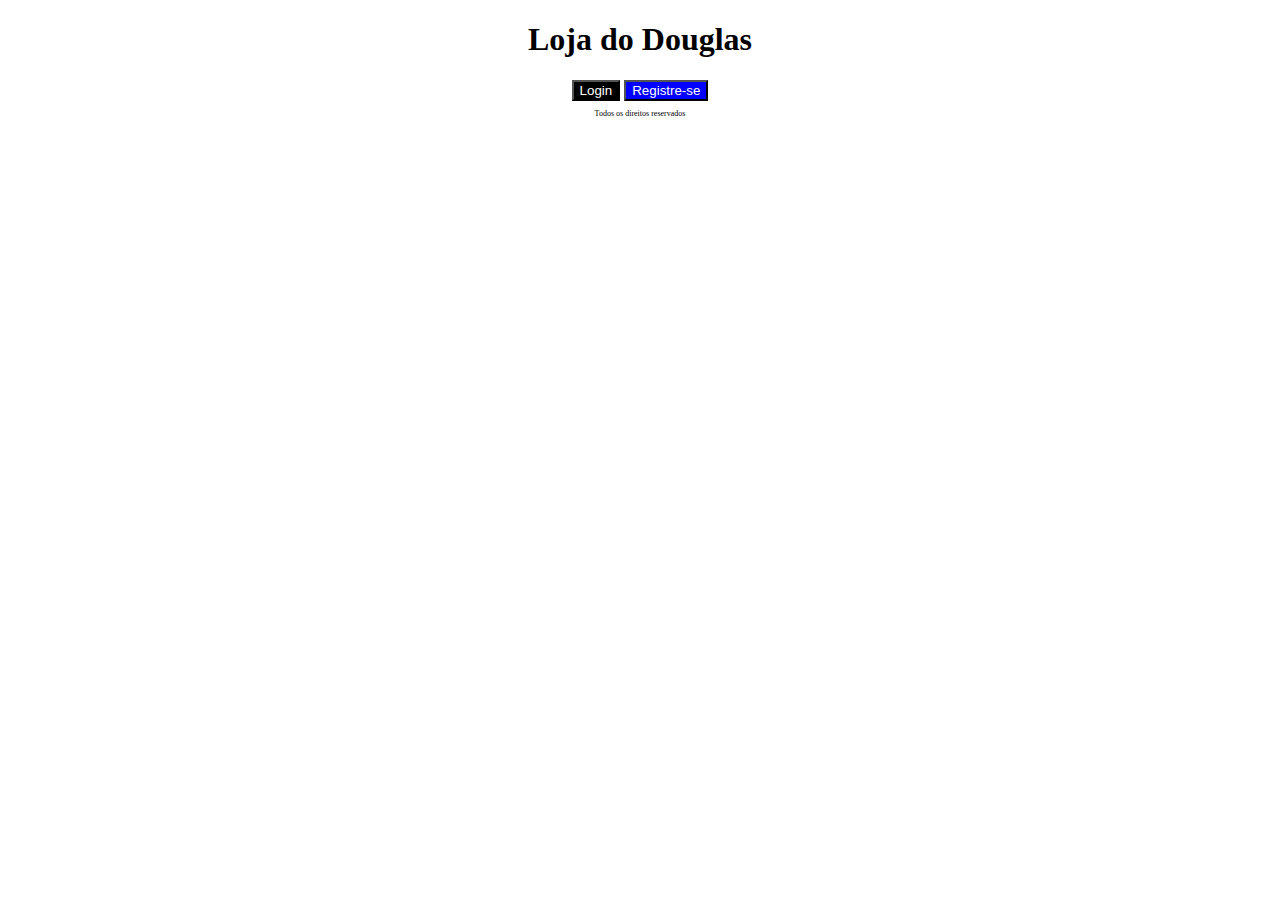
<file: Classes, tags e IDs/index.html>
<!DOCTYPE html>
<html lang="en">
<head>
    <meta charset="UTF-8">
    <meta http-equiv="X-UA-Compatible" content="IE=edge">
    <meta name="viewport" content="width=device-width, initial-scale=1.0">
    <link rel="stylesheet" href="style.css">
    <title>Loja do Douglas</title>
</head>
<body>
    <h1>Loja do Douglas</h1>

    <div>
        <button id="login">Login</button>
        <button id="registre">Registre-se</button>
    </div>
    <div class="copy">
        <p>Todos os direitos reservados</p>
    </div>
</body>
</html>
</file>
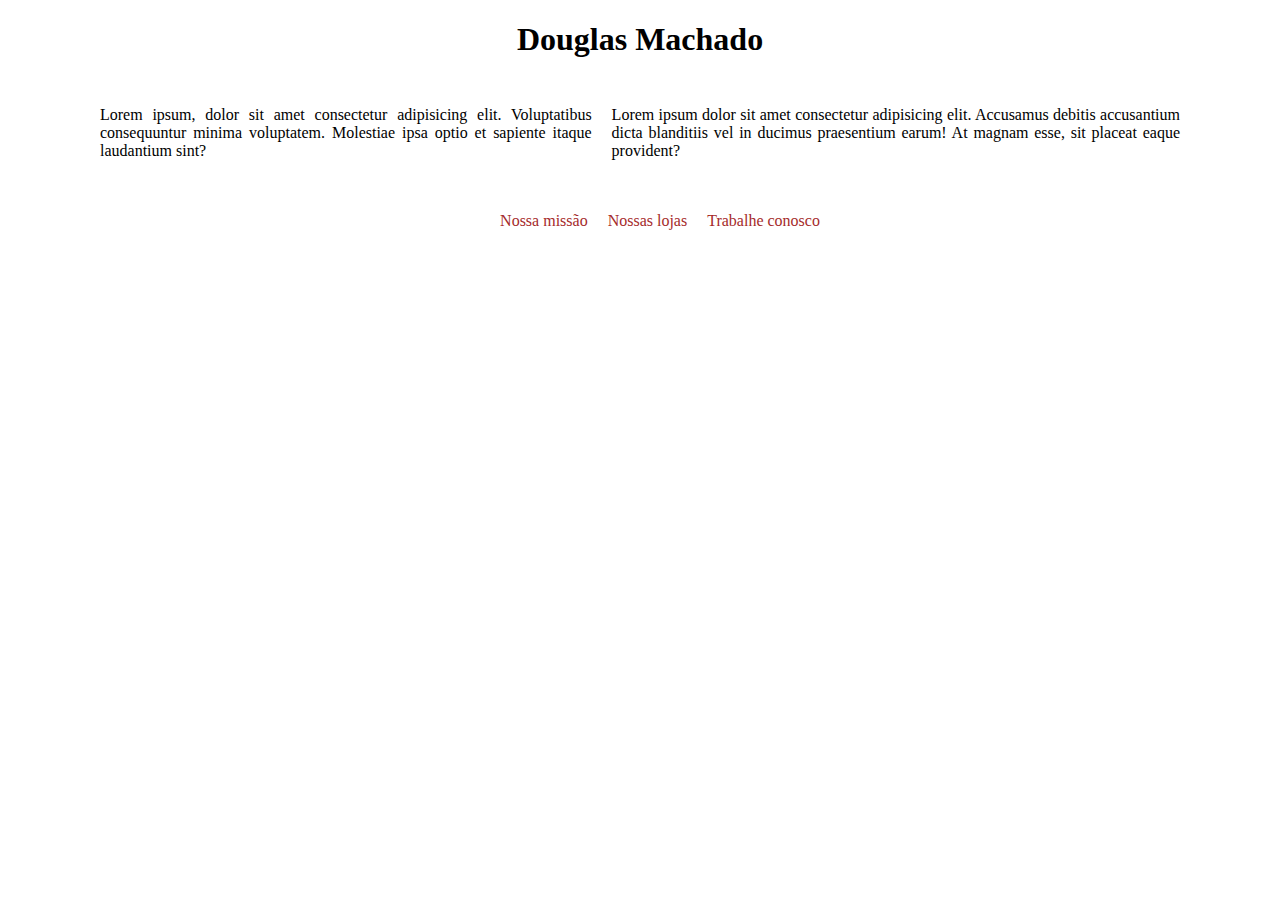
<file: Propriedades/index.html>
<!DOCTYPE html>
<html lang="en">
<head>
    <meta charset="UTF-8">
    <meta http-equiv="X-UA-Compatible" content="IE=edge">
    <meta name="viewport" content="width=device-width, initial-scale=1.0">
    <link rel="stylesheet" href="style.css">
    <title>Document</title>
</head>
<body>
    <h1>Douglas Machado</h1>
    <div class="container">
    <p>Lorem ipsum, dolor sit amet consectetur adipisicing elit.
        Voluptatibus consequuntur minima voluptatem.
         Molestiae ipsa optio et sapiente itaque laudantium sint?
    </p>
    <p>
        Lorem ipsum dolor sit amet consectetur adipisicing elit. 
        Accusamus debitis accusantium dicta blanditiis vel in ducimus praesentium earum! 
        At magnam esse, sit placeat eaque provident?
    </p>
    </div>
    <footer>
        <ul class="lista_footer">
            <a href=""><li>Nossa missão</li></a>
            <a href=""><li>Nossas lojas</li></a>
            <a href=""><li>Trabalhe conosco</li></a>
        </ul>
    </footer>
</body>
</html>
</file>
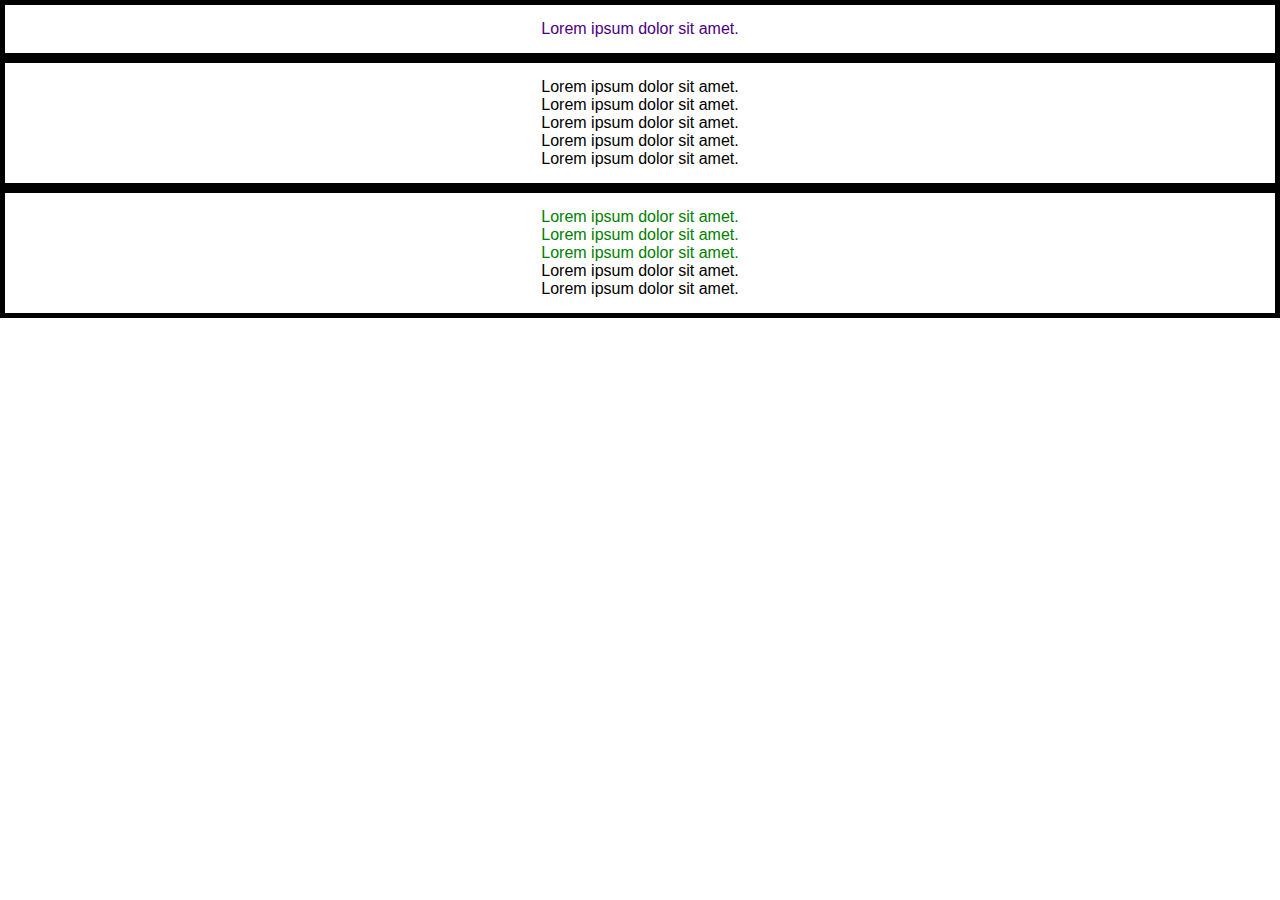
<file: Seletores/index.html>
<!DOCTYPE html>
<html lang="en">

<head>
    <meta charset="UTF-8">
    <meta http-equiv="X-UA-Compatible" content="IE=edge">
    <meta name="viewport" content="width=device-width, initial-scale=1.0">
    <link rel="stylesheet" href="style.css">
    <title>Document</title>
</head>

<body>
    <div class="navigation">
        <nav>
            <span>Lorem ipsum dolor sit amet.</span>
        </nav>
    </div>
    <div id="primeiro">
        <p>Lorem ipsum dolor sit amet.</p>
        <p>Lorem ipsum dolor sit amet.</p>
        <p>Lorem ipsum dolor sit amet.</p>
        <p>Lorem ipsum dolor sit amet.</p>
        <p>Lorem ipsum dolor sit amet.</p>
    </div>
    <div class="segundo">
        <p>Lorem ipsum dolor sit amet.</p>
        <p>Lorem ipsum dolor sit amet.</p>
        <p>Lorem ipsum dolor sit amet.</p>
        <div style="display:none">
            <p>Lorem ipsum dolor sit amet.</p>
            <p>Lorem ipsum dolor sit amet.</p>
        </div>
    </div>
</body>

</html>
</file>
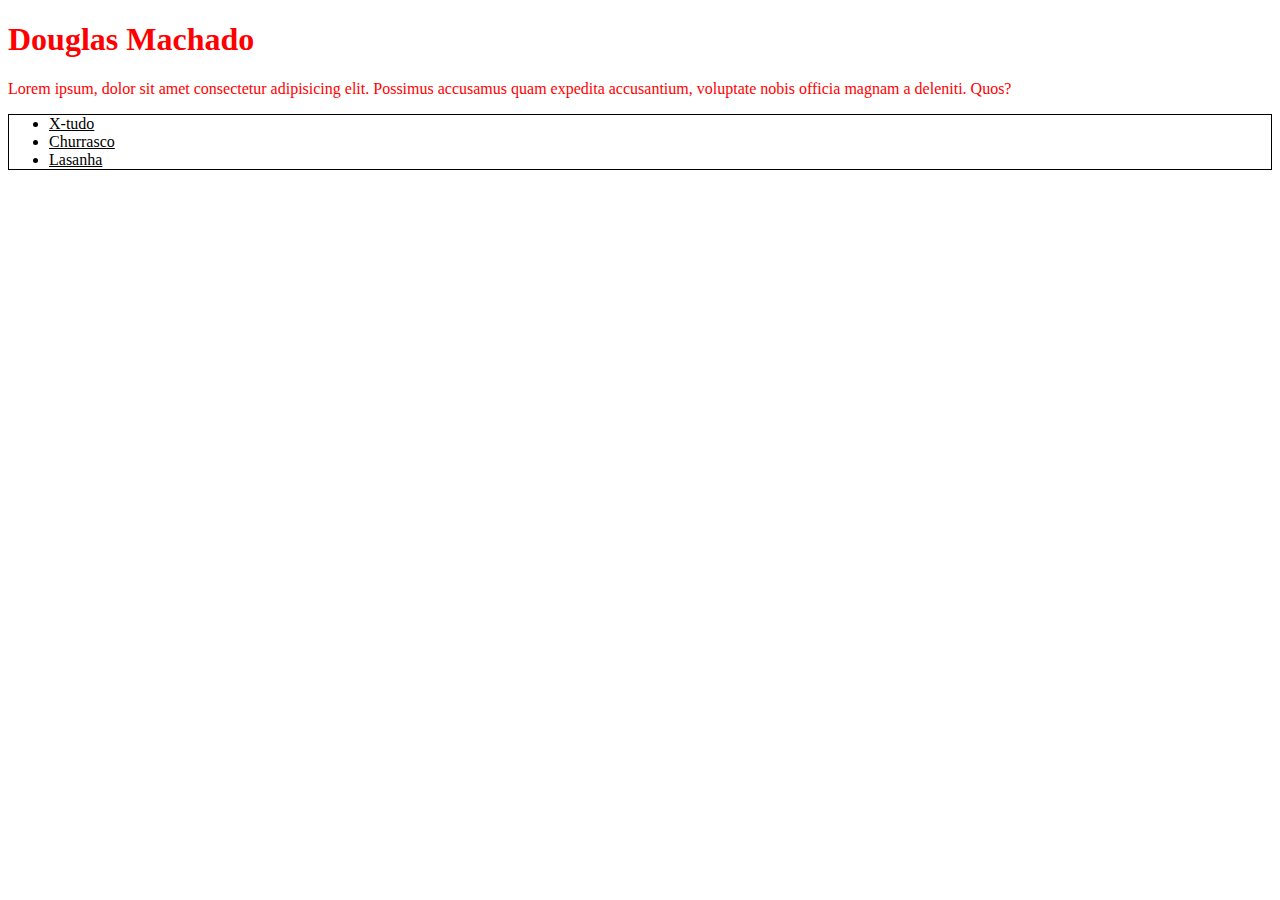
<file: tipos de estilos/index.html>
<!DOCTYPE html>
<html lang="pt-br">
<head>
    <meta charset="UTF-8">
    <meta http-equiv="X-UA-Compatible" content="IE=edge">
    <meta name="viewport" content="width=device-width, initial-scale=1.0">
    <link rel="stylesheet" href="style.css">
    <title>Gama Academy</title>
</head>
<body>
    <h1>Douglas Machado</h1>
    <p>Lorem ipsum, dolor sit amet consectetur adipisicing elit. Possimus accusamus quam expedita accusantium, voluptate nobis officia magnam a deleniti. Quos?</p>
    <ul>
        <li>X-tudo</li>
        <li>Churrasco</li>
        <li>Lasanha</li>
    </ul>
</body>
</html>
</file>
<file: Classes, tags e IDs/style.css>
/*Tags*/
body{
    text-align: center;
}
/*Ids*/
#login{
    background-color: black;
    color: #fff;
}
#registre{
    background-color: #00f;
    color: #fff;
}
/*Class*/
.copy{
    font-size: 8px;
}
</file>
<file: Propriedades/style.css>
body{
    text-align: center;

}
.container{
    max-width: 1100px;
    margin: 0 auto;
    display: flex;
}

p{
    text-align: justify;
    padding: 10px;
}
.lista_footer{
    list-style: none;
    display: flex;
    justify-content: center;
}
a{
    text-decoration: none;
    color: brown;
}

li{
    padding: 10px;
}
</file>
<file: Seletores/style.css>
*{
    color: black;
    font-family: Arial, Helvetica, sans-serif;
    text-align: center;
    margin: 0;
}
/*
#primeiro{
    border: 1px solid green;
    margin: 30px;
}

.segundo{
    border: 1px solid black;
    padding: 15px;
}
*/
.navigation nav span{
    color: indigo;
    cursor: pointer;
    transition: 300ms;
}
nav span:hover{
    text-decoration: underline;
    color: black;
    background-color: lightcoral;
}
#primeiro, .segundo, .navigation{
    border: 5px solid black;
    padding: 15px;
}

.segundo > p{
    color: green;
}

.segundo > div{
    display: block !important;
}
</file>
<file: tipos de estilos/style.css>
body{
    color: red;
}
li{
    text-decoration: underline;
    color: black;
}
ul{
    border: 1px solid black;
}
</file>
